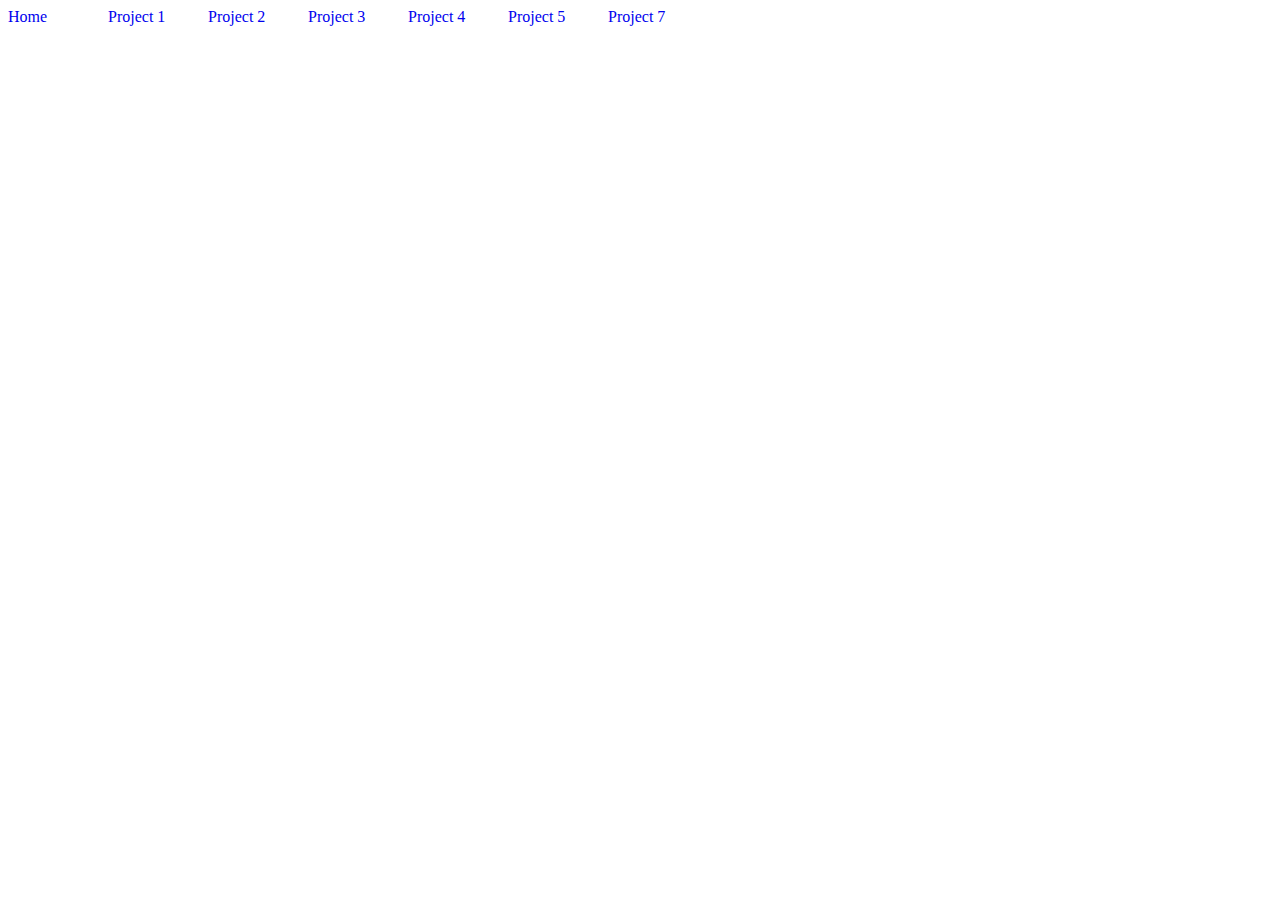
<file: index.html>
<!DOCTYPE html>
<html>
<head>
 <link rel="stylesheet" type="text/css" href="webpage.css">
<style>
ul
{
list-style-type:none;
margin:0;
padding:0;
overflow:hidden;
}
li
{
float:left;
}
a
{
display:block;
width:100px;
}
	#proj{
		height:600px;
		width:1110px;
	}
</style>
</head>
<body>
<div id="wrapper">
	<ul>
		<li><a href="index.html">Home</a></li>
		<li><a href="project1.html">Project 1</a></li>
		<li><a href="project2.html">Project 2</a></li>
		<li><a href="project3.html">Project 3</a></li>
		<li><a href="project4.html">Project 4</a></li>
		<li><a href="project5.html">Project 5</a><li>
		<!-- <li><a href="project6.html">Project 6</a><li> -->
		<li><a href="ROCKANDSCISSORSITE.html">Project 7</a><li>
        
	</ul>
</div>
</body>
</html>
</file>
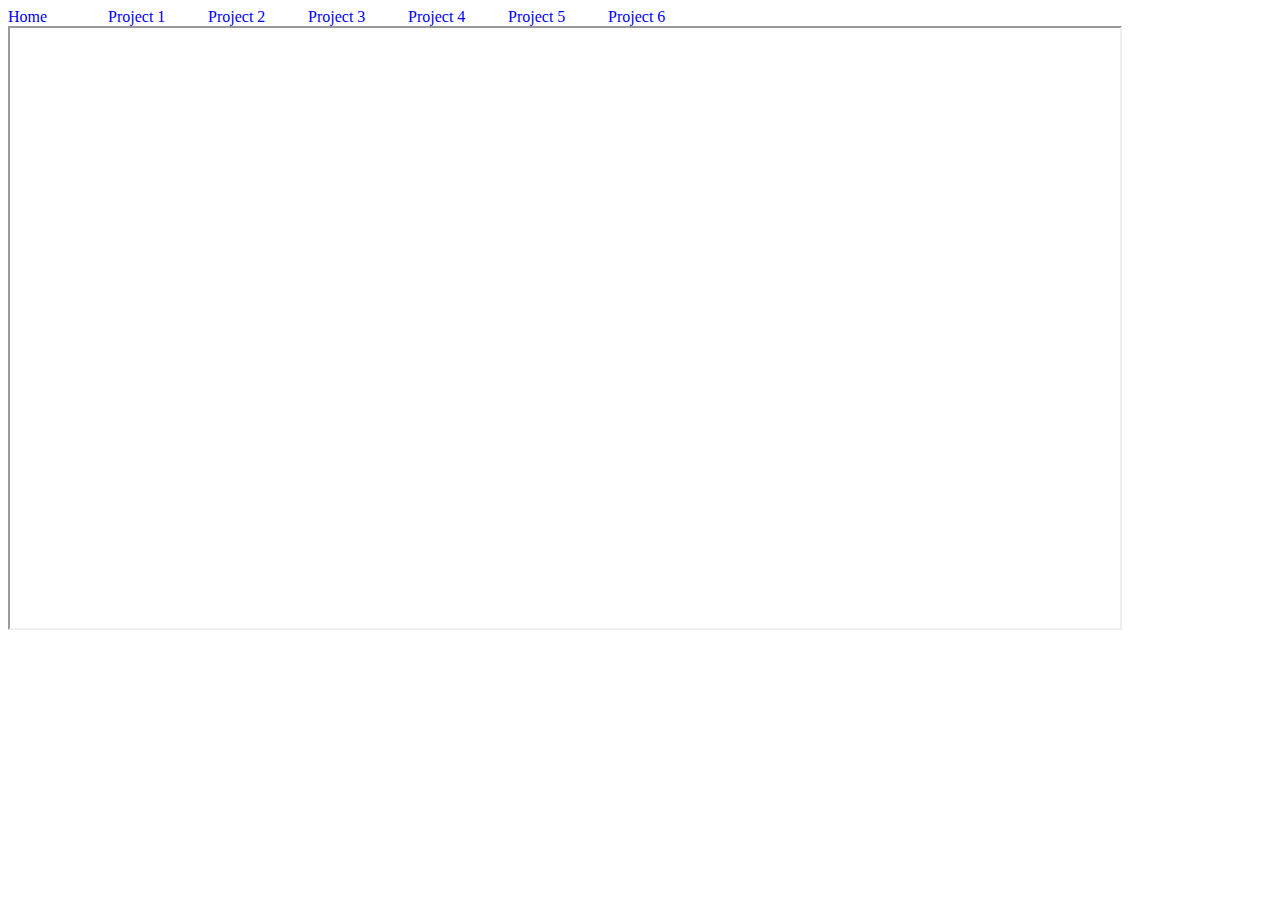
<file: project1.html>
<!DOCTYPE html>
<html>
<head>
 <link rel="stylesheet" type="text/css" href="webpage.css">
<style>
ul
{
list-style-type:none;
margin:0;
padding:0;
overflow:hidden;
}
li
{
float:left;
}
a
{
display:block;
width:100px;
}
	#proj{
		height:600px;
		width:1110px;
	}
</style>
</head>
<body>
<div id="wrapper">
	<ul>
		<li><a href="index.html">Home</a></li>
		<li><a href="project1.html">Project 1</a></li>
		<li><a href="project2.html">Project 2</a></li>
		<li><a href="project3.html">Project 3</a></li>
		<li><a href="project4.html">Project 4</a></li>
		<li><a href="project5.html">Project 5</a><li>
		<li><a href="project6.html">Project 6</a><li>
        
	</ul>
	<div>
		<iframe id="proj" src="http://scriptednyc.github.io/Hackathon/Metropolis/metro.html"></iframe>
	</div>
</div>
</body>
</html>
</file>
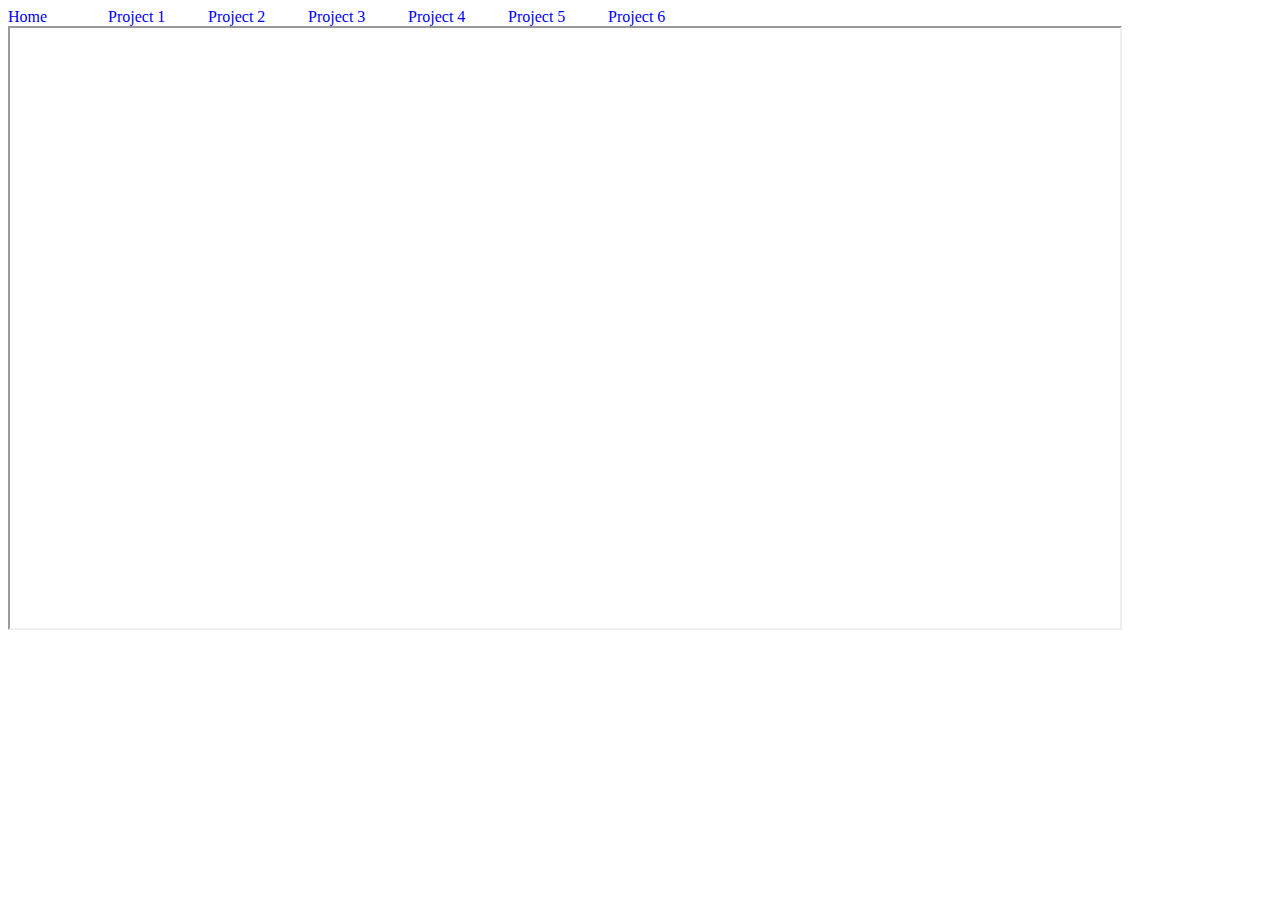
<file: project2.html>
<!DOCTYPE html>
<html>
<head>
 <link rel="stylesheet" type="text/css" href="webpage.css">
<style>
ul
{
list-style-type:none;
margin:0;
padding:0;
overflow:hidden;
}
li
{
float:left;
}
a
{
display:block;
width:100px;
}
	#proj{
		height:600px;
		width:1110px;
	}
</style>
</head>
<body>
<div id="wrapper">
	<ul>
		<li><a href="index.html">Home</a></li>
		<li><a href="project1.html">Project 1</a></li>
		<li><a href="project2.html">Project 2</a></li>
		<li><a href="project3.html">Project 3</a></li>
		<li><a href="project4.html">Project 4</a></li>
		<li><a href="project5.html">Project 5</a><li>
		<li><a href="project6.html">Project 6</a><li>
        
	</ul>
	<div>
		<iframe id="proj" src="http://scriptednyc.github.io/Hackathon/harlemshake/shake.html"></iframe>
	</div>
</div>
</body>
</html>
</file>
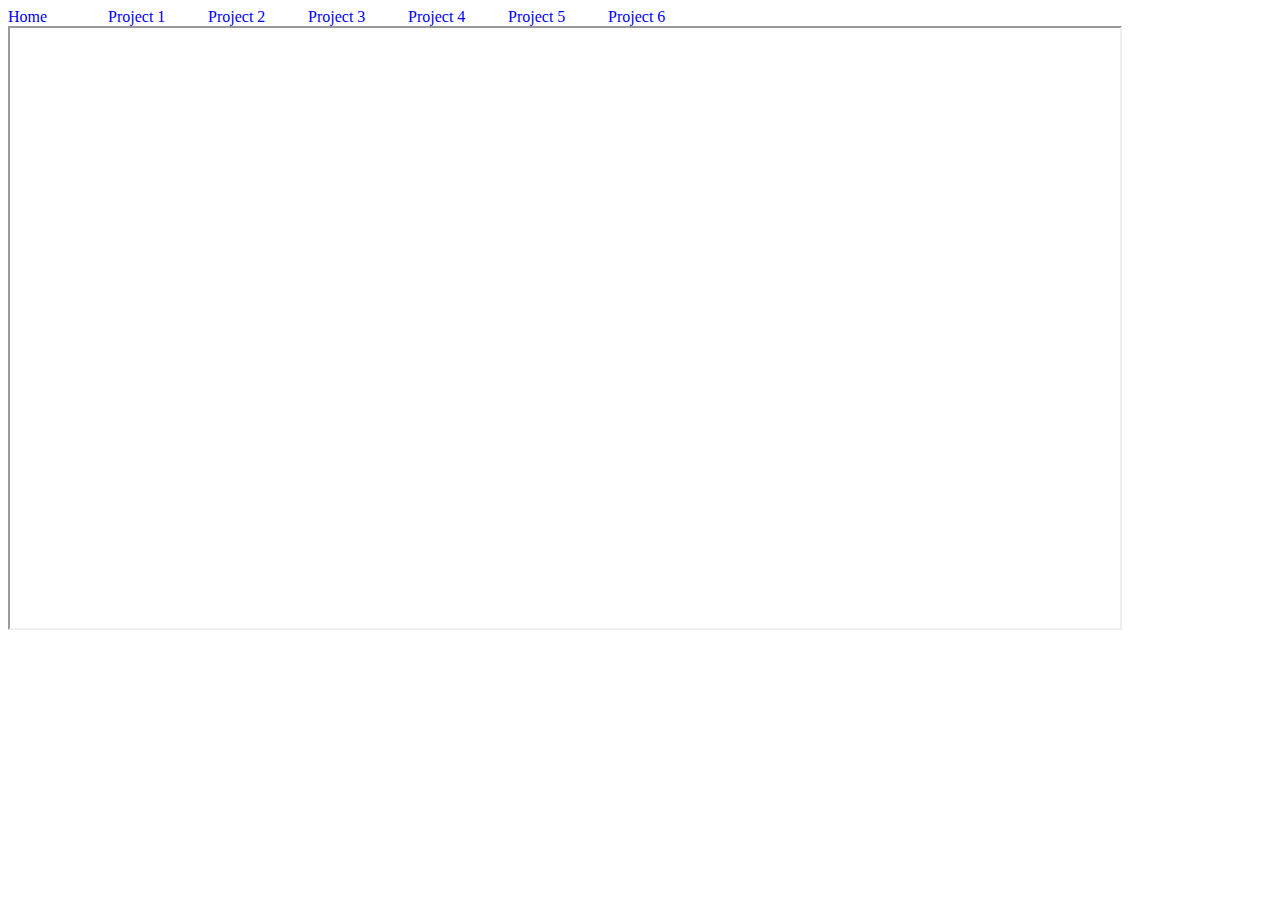
<file: project3.html>
<!DOCTYPE html>
<html>
<head>
 <link rel="stylesheet" type="text/css" href="webpage.css">
<style>
ul
{
list-style-type:none;
margin:0;
padding:0;
overflow:hidden;
}
li
{
float:left;
}
a
{
display:block;
width:100px;
}
	#proj{
		height:600px;
		width:1110px;
	}
</style>
</head>
<body>
<div id="wrapper">
	<ul>
		<li><a href="index.html">Home</a></li>
		<li><a href="project1.html">Project 1</a></li>
		<li><a href="project2.html">Project 2</a></li>
		<li><a href="project3.html">Project 3</a></li>
		<li><a href="project4.html">Project 4</a></li>
		<li><a href="project5.html">Project 5</a><li>
		<li><a href="project6.html">Project 6</a><li>
        
	</ul>
	<div>
		<iframe id="proj" src="http://scriptednyc.github.io/Hackathon/colorblock/block.html"></iframe>
	</div>
</div>
</body>
</html>
</file>
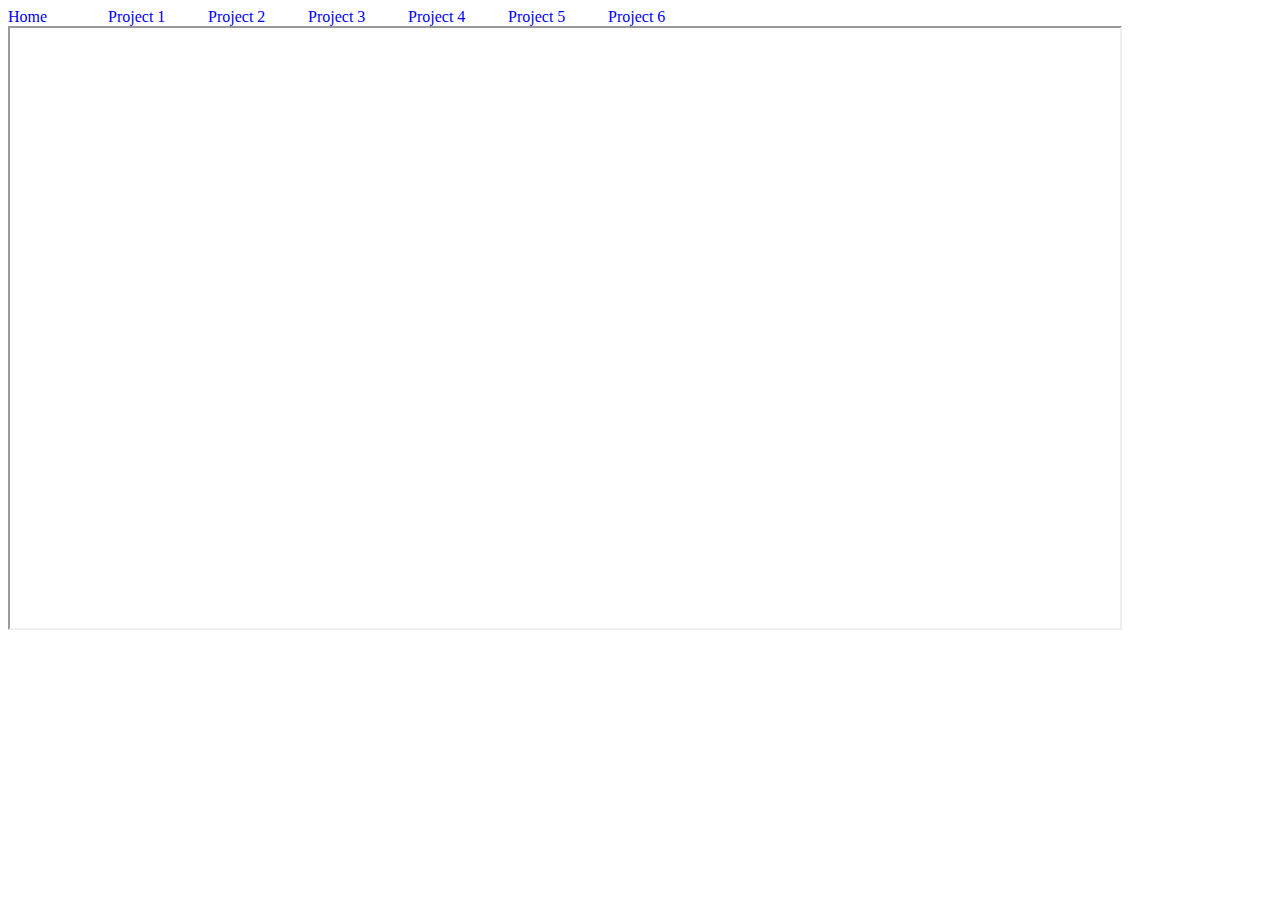
<file: project4.html>
<!DOCTYPE html>
<html>
<head>
 <link rel="stylesheet" type="text/css" href="webpage.css">
<style>
ul
{
list-style-type:none;
margin:0;
padding:0;
overflow:hidden;
}
li
{
float:left;
}
a
{
display:block;
width:100px;
}
	#proj{
		height:600px;
		width:1110px;
	}
</style>
</head>
<body>
<div id="wrapper">
	<ul>
		<li><a href="index.html">Home</a></li>
		<li><a href="project1.html">Project 1</a></li>
		<li><a href="project2.html">Project 2</a></li>
		<li><a href="project3.html">Project 3</a></li>
		<li><a href="project4.html">Project 4</a></li>
		<li><a href="project5.html">Project 5</a><li>
		<li><a href="project6.html">Project 6</a><li>
        
	</ul>
	<div>
		<iframe id="proj" src="http://scriptednyc.github.io/Hackathon/memory/memory.html"></iframe>
	</div>
</div>
</body>
</html>
</file>
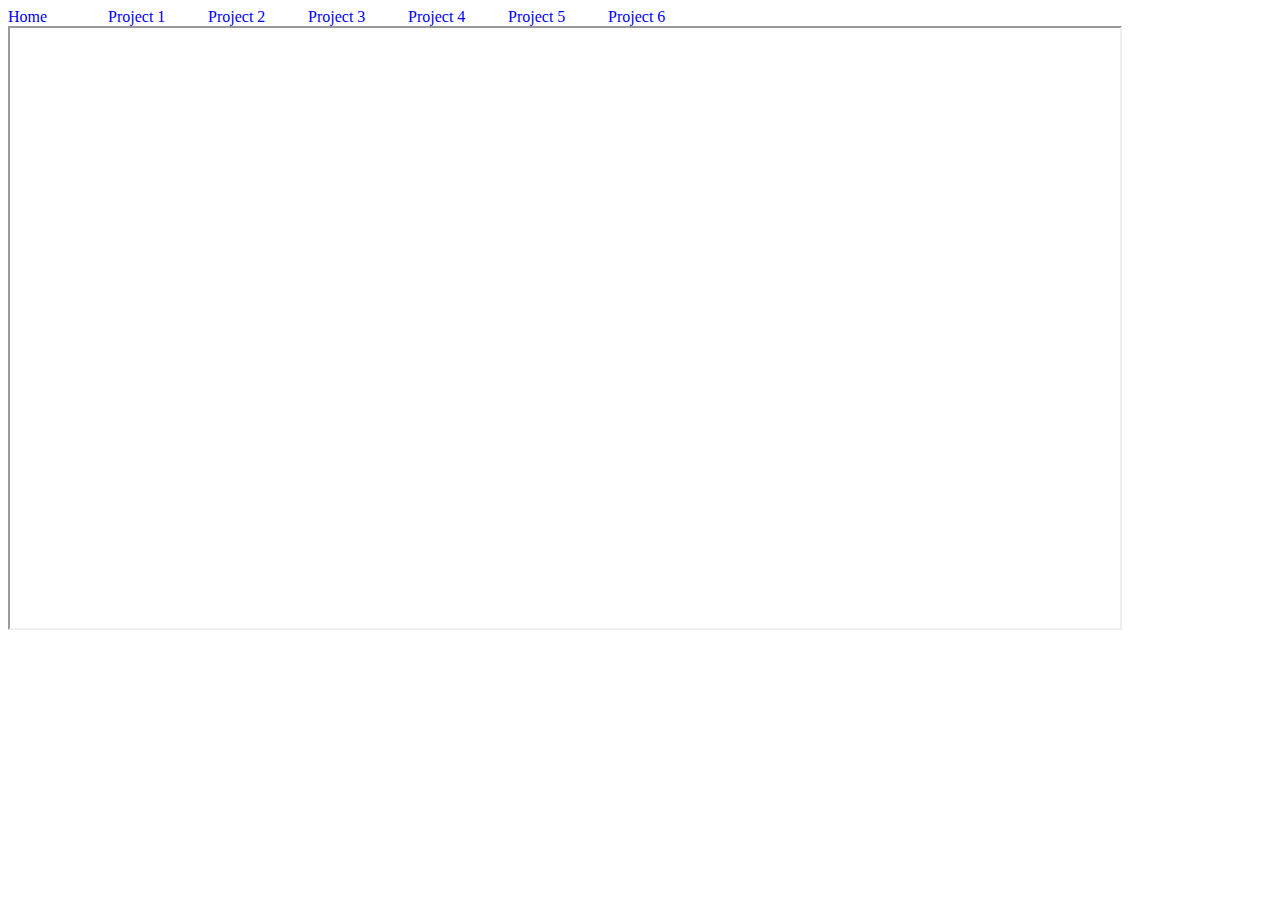
<file: project5.html>
<!DOCTYPE html>
<html>
<head>
 <link rel="stylesheet" type="text/css" href="webpage.css">
<style>
ul
{
list-style-type:none;
margin:0;
padding:0;
overflow:hidden;
}
li
{
float:left;
}
a
{
display:block;
width:100px;
}
	#proj{
		height:600px;
		width:1110px;
	}
</style>
</head>
<body>
<div id="wrapper">
	<ul>
		<li><a href="index.html">Home</a></li>
		<li><a href="project1.html">Project 1</a></li>
		<li><a href="project2.html">Project 2</a></li>
		<li><a href="project3.html">Project 3</a></li>
		<li><a href="project4.html">Project 4</a></li>
		<li><a href="project5.html">Project 5</a><li>
		<li><a href="project6.html">Project 6</a><li>
        
	</ul>
	<div>
		<iframe id="proj" src="http://scriptednyc.github.io/Hackathon/blackhole/hole.html"></iframe>
	</div>
</div>
</body>
</html>
</file>
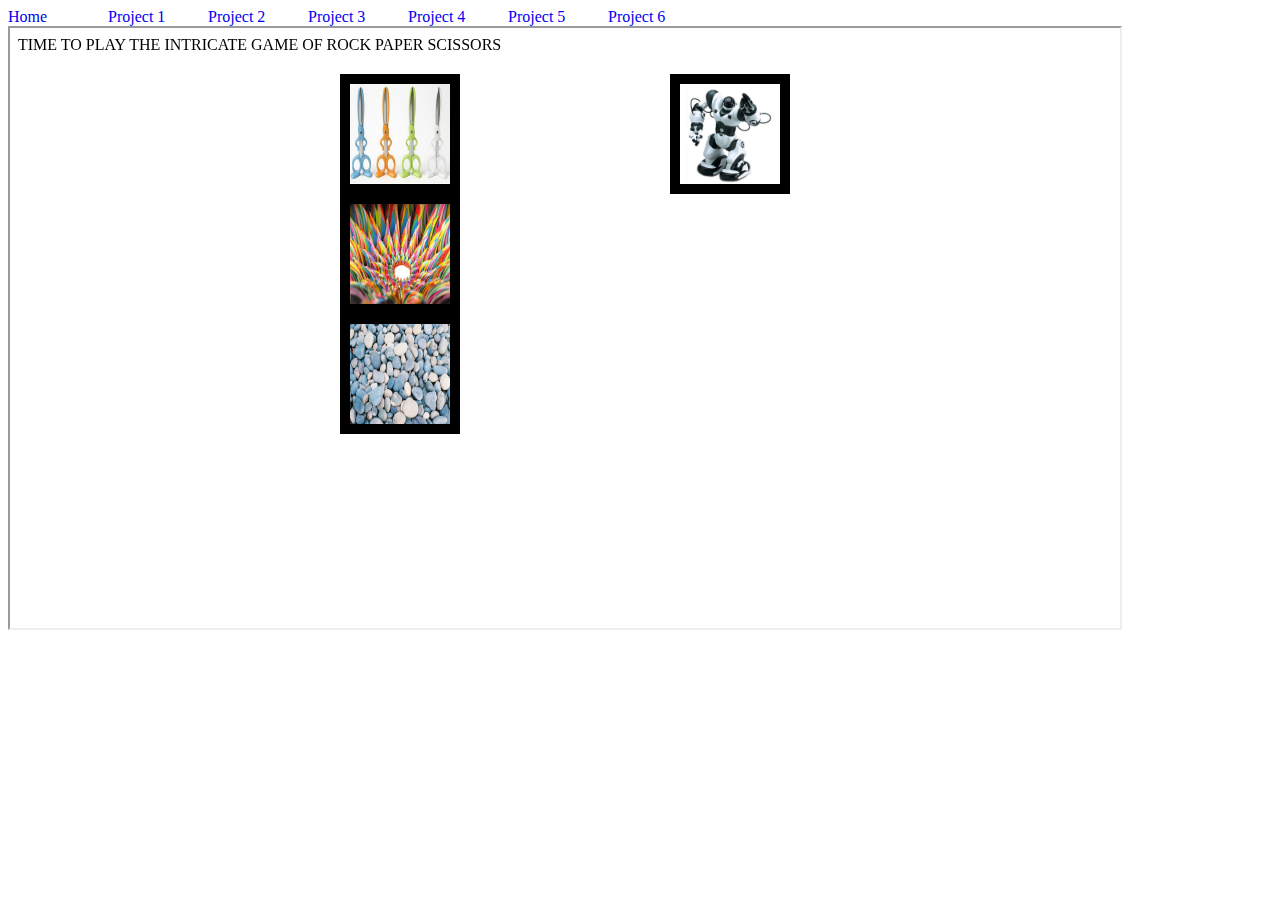
<file: project6.html>
<!DOCTYPE html>
<html>
<head>
 <link rel="stylesheet" type="text/css" href="webpage.css">
<style>
ul
{
list-style-type:none;
margin:0;
padding:0;
overflow:hidden;
}
li
{
float:left;
}
a
{
display:block;
width:100px;
}
	#proj{
		height:600px;
		width:1110px;
	}
</style>
</head>
<body>
<div id="wrapper">
	<ul>
		<li><a href="index.html">Home</a></li>
		<li><a href="project1.html">Project 1</a></li>
		<li><a href="project2.html">Project 2</a></li>
		<li><a href="project3.html">Project 3</a></li>
		<li><a href="project4.html">Project 4</a></li>
		<li><a href="project5.html">Project 5</a><li>
		<li><a href="project6.html">Project 6</a><li>

        <div>
                <iframe id="proj" src="http://acingraham.github.io/scripted/ROCKANDSCISSORSITE.html"></iframe>
        </div>
        
	</ul>
</div>
</body>
</html>
</file>
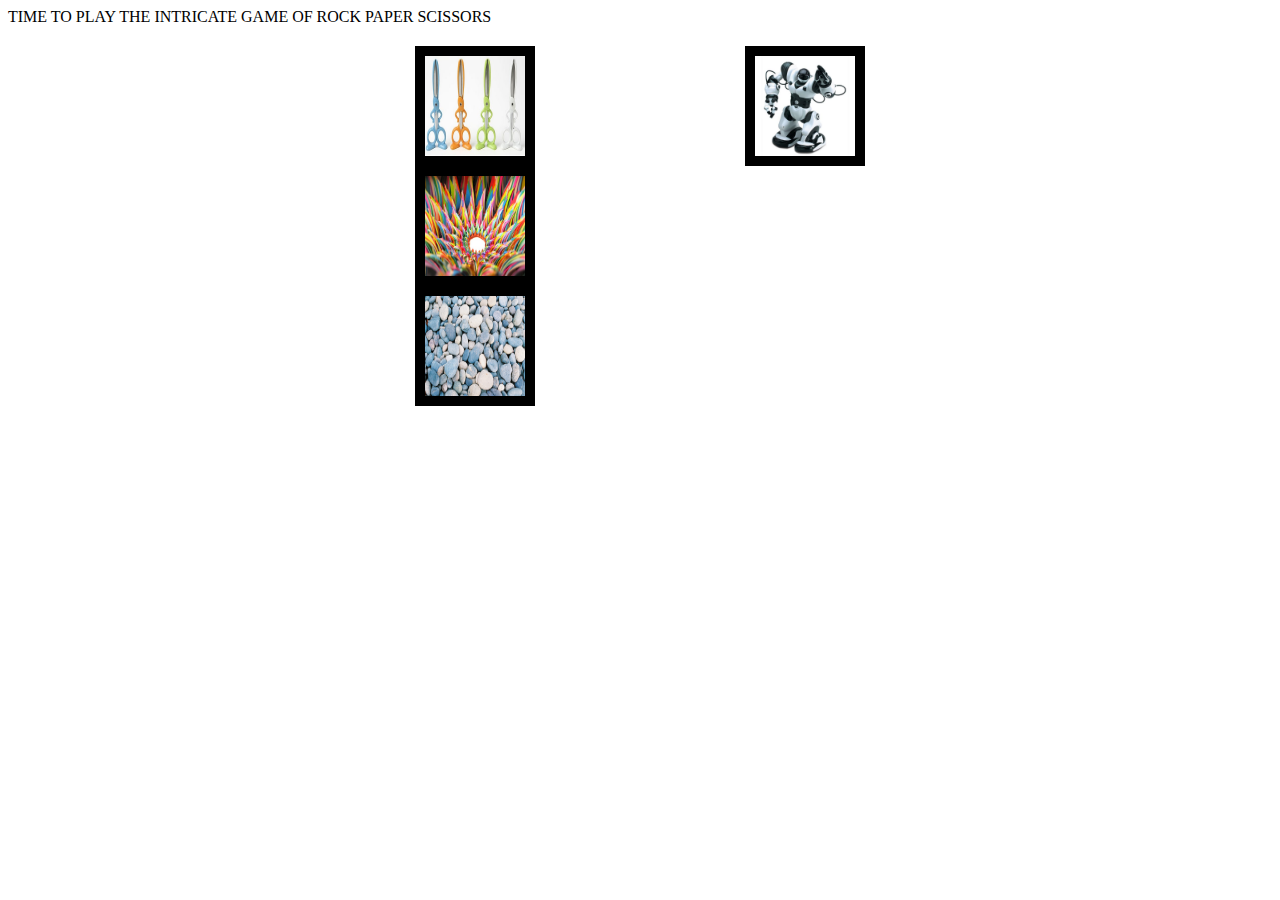
<file: ROCKANDSCISSORSITE.html>
<!doctype html>
<html>
<head>
<title> ROCK,PAPER,SCISSORS</title>
<style type="text/css">
div{ border-style:solid;
 border-width:10px;
width:100px;
height:100px;


 

}
#dad{ 
border-style:solid;
border-width:20px;
width:450px;
height:450px;
border-color:white;
margin: 0 auto;

}
.sons{
width:100px;
height:100px;
}
#first{float:right;
}

.imgbutton{ 
width:100px;
height:100px;
}



</style>
<script type="text/javascript" src="http://ajax.googleapis.com/ajax/libs/jquery/2.0.0/jquery.min.js"></script>

<script type="text/javascript">
	//$(document).ready(function(){
	
		function generator()
		{	
		var options = ["rock", "paper", "scissors"];
		var choice = Math.floor((Math.random()*3));
		return 	options[choice];
		
		}
		
		// Create a function here that will take the cpu's choice, and make the appropriate image
		// show up in the cpu's box in the browser.  The function will take 1 argument (the cpu's choice).
		// You should call this function right after setting cpu equal to generator() in your comparison
		// function.
		function cpuimage(cpu)
		{
	
		// var cpuimagefile = document.getElementById("first");
		//  cpuimagefile.getElementsByTagName("img")[0].src = "billscissors.jpg";
			
			//	debugger;
			
			if (cpu === "paper"){
			
			var cpuimagefile = document.getElementById("first");
		    cpuimagefile.getElementsByTagName("img")[0].src = "billpaper.jpg";
			}
			if (cpu === "rock"){
			
			var cpuimagefile = document.getElementById("first");
		    cpuimagefile.getElementsByTagName("img")[0].src = "billrock.jpg";
			}
		    if (cpu === "scissors"){
			
			var cpuimagefile = document.getElementById("first");
		    cpuimagefile.getElementsByTagName("img")[0].src = "billscissors.jpg";
			
			
			}
			
		
		}
		
		   
		
  		function comparison(user)
		{
			var cpu= generator();
			// TODO - This is where you should call your function that sets the cpu's image
			cpuimage(cpu);
		
			// This is when the user enters "rock"
			if (user === "rock"){
					if(cpu === "paper"){
					 alert("YOU chose Rock. CPU chose Paper. Paper eats Rock. CPU wins !!!");		
					}								
					else if (cpu==="rock"){
						alert("Both the CPU and YOU chose Rock it's a tie!!! ");
						}
					else alert("CPU chose Scissors and YOU chose Rock. YOU have just pummeled a computer. YOU WIN!!!");
			}
			
			// This is when the user enters "paper"
			 if(user === "paper"){
					if(cpu==="rock"){
					alert("YOU chose Paper and the CPU chose Rock. Way to wrap up the game . YOU WIN!!! ");
					}
					else if (cpu ==="paper" ){
					alert("Both the CPU and YOU chose Paper. It's a TIE.!!!");
					}
					else alert("YOU have just been sliced and diced by the CPU. CPU WINS!!! CPU=SCISSORS vs. YOU=PAPER");
			}
			
			// This is when the user enters "scissor"
			if (user ==="scissors"){
				if(cpu === "paper"){
					alert("Way to cut the competition. YOU WIN!!! CPU=PAPER vs. YOU=SCISSORS");
				}
				else if(cpu === "scissors"){
					alert("Looks like YOU nor the CPU had the better edge. IT'S A TIE ");
				}
				else  alert("Everyone knows YOU don't take a Scissor to a Rock fight.CPU WINS!!! CPU=SCISSOR vs. YOU=ROCK");
			}
			else  cpuimagefile = document.getElementById("first");
		    cpuimagefile.getElementsByTagName("img")[0].src = "cpurobot.jpg";
			
		}

		//comparison("paper");
		
	    //alert (cpuimage());
		//alert(generator());
		//cpuimage("scissor");
//	});
</script>



</head>
<body>
TIME TO PLAY THE INTRICATE GAME OF ROCK PAPER SCISSORS
<div id="dad">
<div id="first" class="right">

<img src="cpurobot.jpg" alt="cpu" width="100px" height="100px">
			    </div>
<div id="second" class="left" onclick="comparison('scissors')">
<input			 class="imgbutton" type="image" src="billscissors.jpg" alt="billscissors" />
	    </div>
<div id="third" class="left" onclick="comparison('paper')">
<input          class="imgbutton" type="image" src="billpaper.jpg" alt="billpaper"/>
		</div>
<div id="fourth"class="left" onclick="comparison('rock')">
 <input        class="imgbutton" type="image" src="billrock.jpg" alt="billrock" />

	    </div>
	
</div>

<!--<script type="text/javascript">
	$(document).ready(function(){
	
		function generator()
		{	
		var options = ["rock", "paper", "scissors"];
		var choice = Math.floor((Math.random()*3));
		return 	options[choice];
		
		}
		
		// Create a function here that will take the cpu's choice, and make the appropriate image
		// show up in the cpu's box in the browser.  The function will take 1 argument (the cpu's choice).
		// You should call this function right after setting cpu equal to generator() in your comparison
		// function.
		function cpuimage(cpu)
		{
	
		// var cpuimagefile = document.getElementById("first");
		//  cpuimagefile.getElementsByTagName("img")[0].src = "billscissors.jpg";
			
			//	debugger;
			
			if (cpu === "paper"){
			
			var cpuimagefile = document.getElementById("first");
		    cpuimagefile.getElementsByTagName("img")[0].src = "billpaper.jpg";
			}
			if (cpu === "rock"){
			
			var cpuimagefile = document.getElementById("first");
		    cpuimagefile.getElementsByTagName("img")[0].src = "billrock.jpg";
			}
		    if (cpu === "scissors"){
			
			var cpuimagefile = document.getElementById("first");
		    cpuimagefile.getElementsByTagName("img")[0].src = "billscissors.jpg";
			
			
			}
		
		}
		
		
		
  		function comparison(user)
		{
			var cpu= generator();
			// TODO - This is where you should call your function that sets the cpu's image
			cpuimage(cpu);
			alert(cpu);
			// This is when the user enters "rock"
			if (user === "rock"){
					if(cpu === "paper"){
					 alert("CPU wins");		
					}								
					else if (cpu==="rock"){
						alert("It's a Tie!!!!!!!!!!!!!!!!!!!!!");
						}
					else alert("User wins");
			}
			
			// This is when the user enters "paper"
			 if(user === "paper"){
					if(cpu==="rock"){
					alert("USER wins");
					}
					else if (cpu ==="paper" ){
					alert("Its a tie");
					}
					else alert("CPU wins")
			}
			
			// This is when the user enters "scissor"
			if (user ==="scissor"){
				if(cpu === "paper"){
					alert("User wins");
				}
				else if(cpu === "scissor"){
					alert("its a tie");
				}
				else  alert("CPU WINS!!!");
			}
		}

		comparison("paper");
		
	    //alert (cpuimage());
		//alert(generator());
		//cpuimage("scissor");
	});
</script>
-->
</body>
 


</html>
</file>
<file: webpage.css>
ul
{
list-style-type:none;
margin:0;
padding:0;
overflow:hidden;
}
li
{
float:left;
}
a {
display:block;
width:100px;
text-decoration: none;
}
</file>
